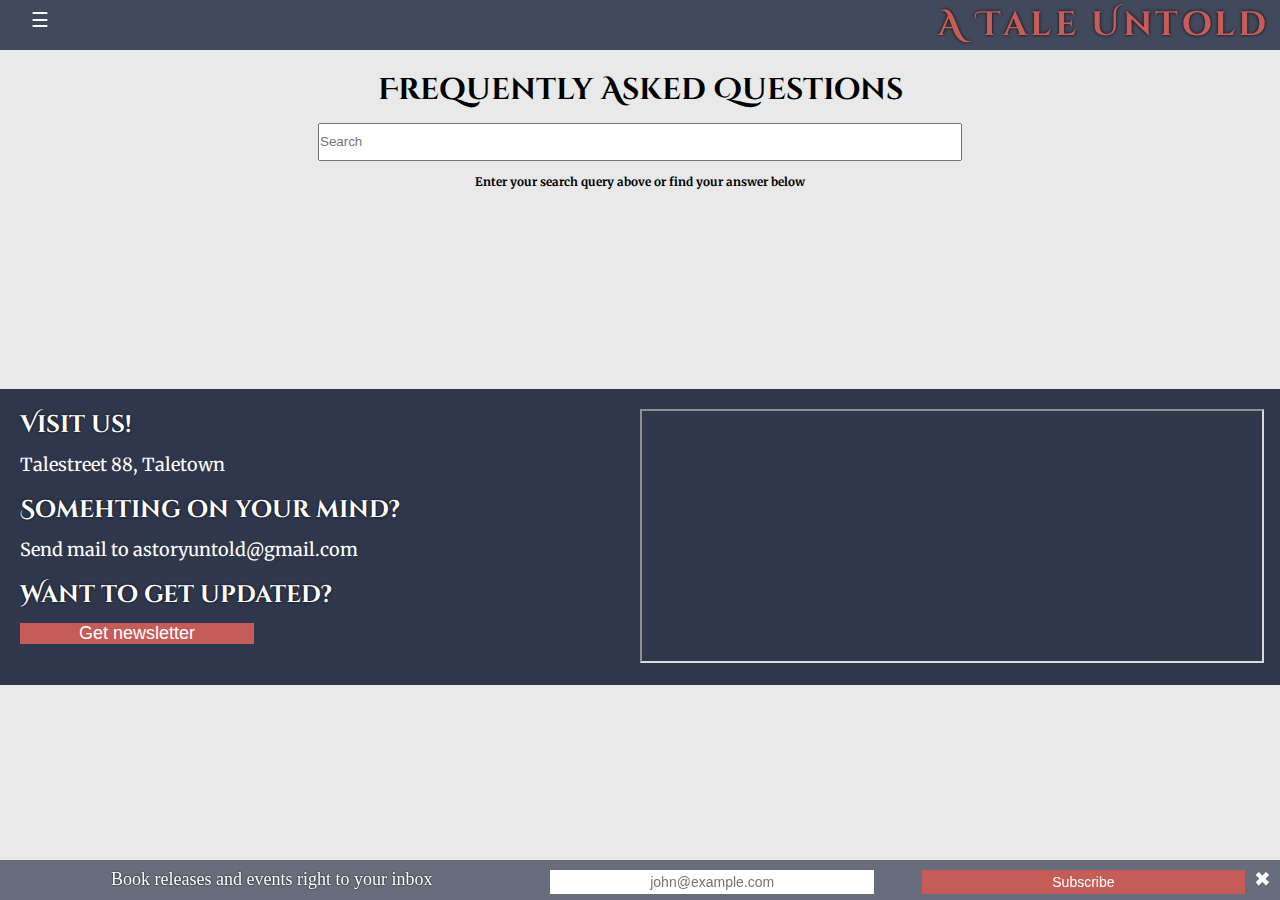
<file: final/ajax.html>
<!DOCTYPE html>
<html>

<head>
    <title>AJAX</title>
    <link rel="stylesheet" href="mustContain.css">
    <link rel="stylesheet" href="ajax.css">
    <meta name="viewport" content="width=device-width, initial-scale=1">
    <link rel="shortcut icon" type="image/png" href="http://www.polyinnovations.com/images/e-book.png" /> </head>

<body>
    <!-- MUST CONTAIN -->
    <nav class="sidenav">
        <ul class="flexThis">
            <button class="sidenavButton">&#10006;</button>
            <li><a href="product.html">Books</a></li>
            <li><a href="ajax.html">FAQ</a></li>
            <li><a href="checkout.html">Checkout</a></li>
        </ul>
    </nav>
    <header class="header">
        <button class="sidenavButton">&#9776;</button>
        <h1>A Tale Untold</h1> </header>
    <div class="newsletter">
        <label for="user-email">Book releases and events right to your inbox <i class="fa fa-arrow-right" aria-hidden="true"></i></label>
        <input type="mail" placeholder="john@example.com" id="user-email">
        <div class="desktopHide"></div>
        <button id="user-send">Subscribe</button>
        <button class="closeNewsletterButton">&#10006;</button>
    </div>
    <!-- END OF MUST CONTAIN -->
    <main>
        <h1>Frequently Asked Questions</h1>
        <form class="search">
            <div class="form">
                <input type="text" id="myInput" class="form-control" placeholder="Search" autocomplete="off">
                <div id="myTable"> </div>
            </div>
        </form>
        <h3>Enter your search query above or find your answer below</h3>
        <ul id="faqContainer"></ul>
    </main>
    <!--    MUST CONTAIN-->
    <footer id="footer">
        <nav>
            <ul>
                <li>
                    <h1>Visit us!</h1>
                    <p>Talestreet 88, Taletown</p>
                    <h1>Somehting on your mind?</h1>
                    <p>Send mail to astoryuntold@gmail.com</p>
                    <h1>Want to get updated?</h1>
                    <button id="getNewsletterToggleButton">Get newsletter</button>
                </li>
                <li>
                    <iframe src="https://www.google.com/maps/embed/v1/place?key=AIzaSyBiRrrqJZsOFt_kSAZdW7U5xzcIQn9B4Ms&q=Space+Needle,Seattle+WA" allowfullscreen> </iframe>
                </li>
            </ul>
        </nav>
    </footer>
    <!--    END OF MUST CONTAIN-->
    <script src="ajax.js"></script>
    <script src="mustContain.js"></script>
    <script src="jquery-3.1.1.js"></script>
    <script src="userMail.js"></script>
    <script src="https://apis.google.com/js/client.js?onload=handleClientLoad"></script>
</body>

</html>
</file>
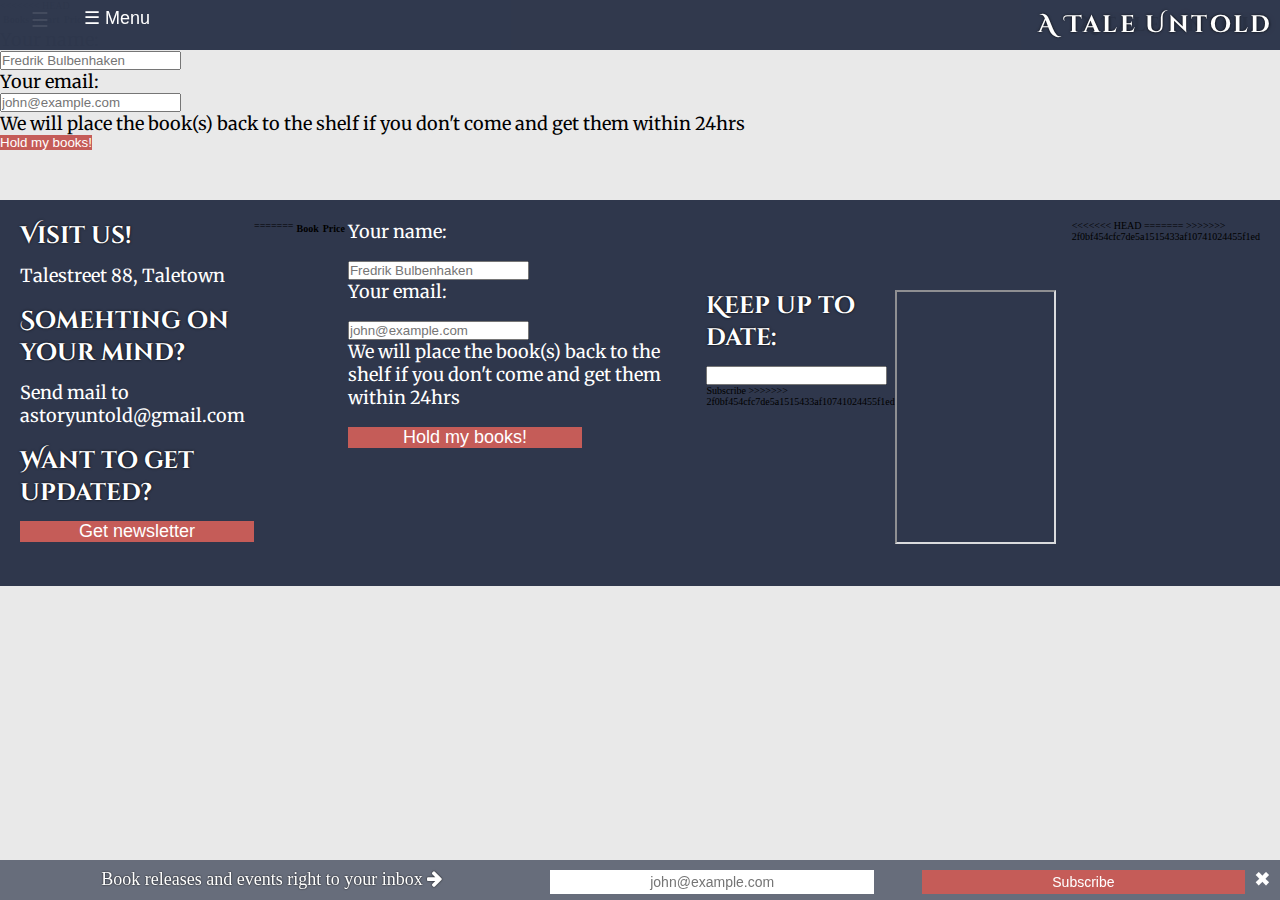
<file: final/checkout.html>
<!DOCTYPE html>
<html lang="en">

<head>
    <meta charset="UTF-8">
    <title>A Tale Untold - Checkout</title>
<<<<<<< HEAD
    <link rel="stylesheet" href="mustContain.css">
    <link href="https://maxcdn.bootstrapcdn.com/font-awesome/4.7.0/css/font-awesome.min.css" rel="stylesheet" integrity="sha384-wvfXpqpZZVQGK6TAh5PVlGOfQNHSoD2xbE+QkPxCAFlNEevoEH3Sl0sibVcOQVnN" crossorigin="anonymous">
    <link rel="stylesheet" href="checkout.css">
    <meta name="viewport" content="width=device-width, initial-scale=1">
    <link rel="shortcut icon" type="image/png" href="http://www.polyinnovations.com/images/e-book.png" /> </head>

<body>
    <!-- MUST CONTAIN -->
    <nav class="sidenav">
        <ul class="flexThis">
            <button class="sidenavButton">&#10006;</button>
            <li><a href="product.html">Books</a></li>
            <li><a href="ajax.html">FAQ</a></li>
            <li><a href="index.html">Home</a></li>
        </ul>
    </nav>
    <header class="header">
        <button class="sidenavButton">&#9776;</button>
        <h1>A Tale Untold</h1> </header>
    <div class="newsletter">
        <label for="user-email">Book releases and events right to your inbox <i class="fa fa-arrow-right" aria-hidden="true"></i></label>
        <input type="mail" placeholder="john@example.com" id="user-email">
        <div class="desktopHide"></div>
        <button id="user-send">Subscribe</button>
        <button class="closeNewsletterButton">&#10006;</button>
    </div>
    <!-- END OF MUST CONTAIN -->
    <div id="flexContainer">
        <table>
            <thead>
                <tr>
                    <th class="headers">Books in cart</th>
                    <th class="headers">Prices</th>
                </tr>
            </thead>
            <tbody id="tableElement"> </tbody>
        </table>
        <div class="registration">
            <p>Your name:</p>
            <input type="text" placeholder="Fredrik Bulbenhaken" id="check-name">
            <p>Your email:</p>
            <input type="email" placeholder="john@example.com" id="check-email">
            <p>We will place the book(s) back to the shelf if you don't come and get them within 24hrs</p>
            <button id="check-send">Hold my books!</button>
        </div>
    </div>
    <!--    MUST CONTAIN-->
    <footer id="footer">
        <nav>
            <ul>
                <li>
                    <h1>Visit us!</h1>
                    <p>Talestreet 88, Taletown</p>
                    <h1>Somehting on your mind?</h1>
                    <p>Send mail to astoryuntold@gmail.com</p>
                    <h1>Want to get updated?</h1>
                    <button id="getNewsletterToggleButton">Get newsletter</button>
                </li>
=======
    <link rel="stylesheet" href="checkout.css">
    <meta name="viewport" content="width=device-width, initial-scale=1"> 
    <link rel="shortcut icon" type="image/png" href="http://www.polyinnovations.com/images/e-book.png"/>
    </head>

<body>
    <nav class="sidenav">
        <ul class="flexThis">
            <button class="sidenavButton">&#10006; Close</button>
            <li><a href="product.html">Order Books</a></li>
            <li><a href="#sidenavLink2">FAQ</a></li>
            <li><a href="index.html">Home & About Us</a></li>
        </ul>
    </nav>
    <header class="flexThis">
        <button class="sidenavButton">&#9776; Menu</button>
        <h1>A Tale Untold</h1> </header>
    <table>
        <thead>
            <tr>
                <th>Book</th>
                <th>Price</th>
            </tr>
        </thead>
        <tbody id="tableElement"> </tbody>
    </table>
    <div class="registration">
       <p>Your name:</p>
        <input type="text" placeholder="Fredrik Bulbenhaken">
        <p>Your email:</p>
        <input type="email" placeholder="john@example.com">
        <p>We will place the book(s) back to the shelf if you don't come and get them within 24hrs</p>
        <button>Hold my books!</button>
    </div>
    
    <footer id="footer">
        <nav>
            <ul>
                 <li class="adminLogin">
                    <h1>Keep up to date:</h1>
                    <input type="mail">
                    <buttton id="subscribe">Subscribe</buttton>
>>>>>>> 2f0bf454cfc7de5a1515433af10741024455f1ed
                <li>
                    <iframe src="https://www.google.com/maps/embed/v1/place?key=AIzaSyBiRrrqJZsOFt_kSAZdW7U5xzcIQn9B4Ms&q=Space+Needle,Seattle+WA" allowfullscreen> </iframe>
                </li>
            </ul>
        </nav>
    </footer>
<<<<<<< HEAD
    <!--    END OF MUST CONTAIN-->
    <script src="mustContain.js"></script>
    <script src="checkout.js"></script>
    <script src="jquery-3.1.1.js"></script>
    <script src="userMail.js"></script>
    <script src="checkoutMail.js"></script>
    <script src="https://apis.google.com/js/client.js?onload=handleClientLoad"></script>
=======
    <script src="checkout.js"></script>
>>>>>>> 2f0bf454cfc7de5a1515433af10741024455f1ed
</body>

</html>
</file>
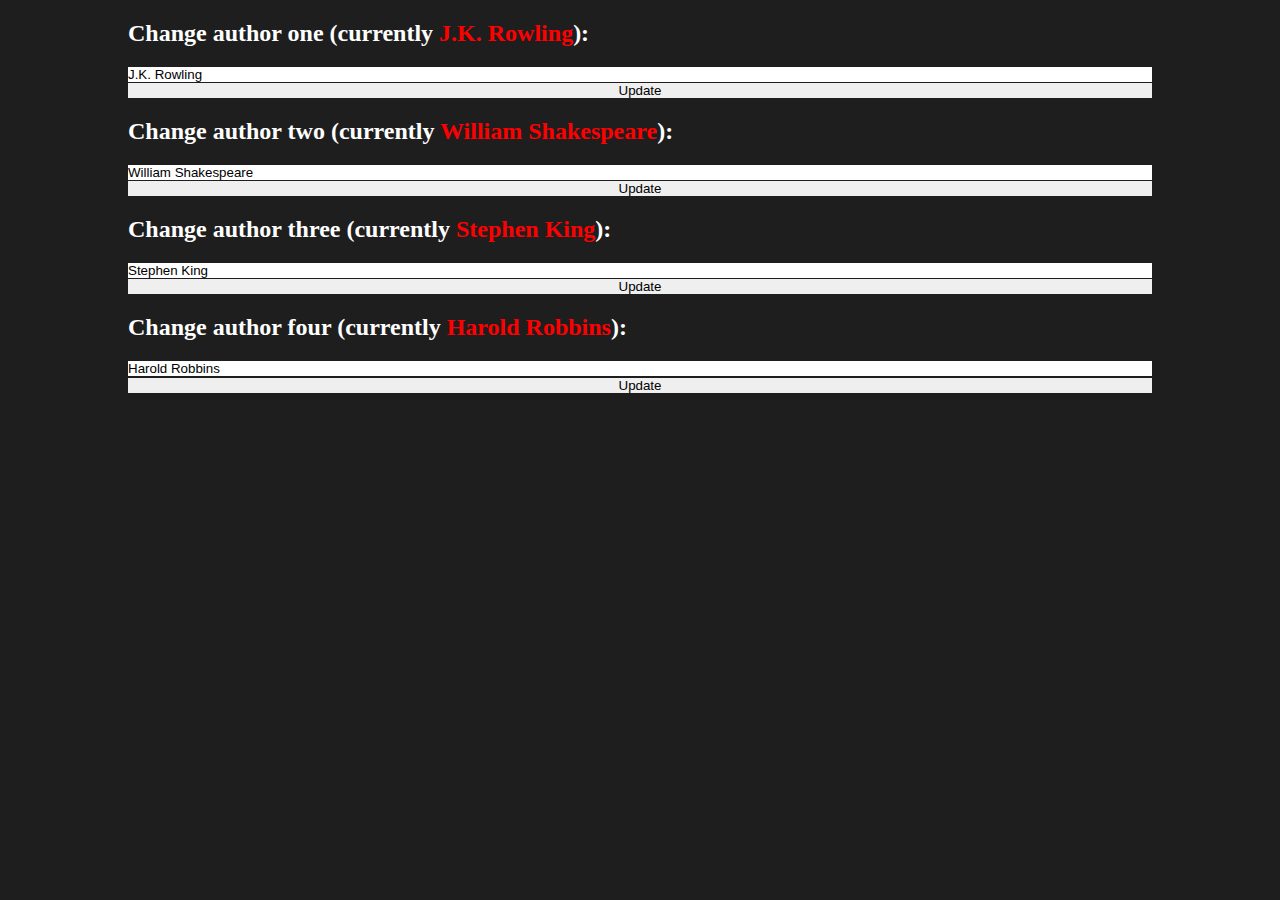
<file: final/cms.html>
<!DOCTYPE html>
<html lang="en">

<head>
    <meta charset="UTF-8">
    <title>CMS - Admin</title>
    <link rel="stylesheet" href="cms.css">
    <meta name="viewport" content="width=device-width, initial-scale=1">
    <link rel="shortcut icon" type="image/png" href="http://www.polyinnovations.com/images/e-book.png" /> </head>

<body>
    <h2>Change author one (currently <span id="previewAuthorOne"></span>):</h2>
    <input type="text" id="contentAuthorOne">
    <button id="updateAuthorOne">Update</button>
    <h2>Change author two (currently <span id="previewAuthorTwo"></span>):</h2>
    <input type="text" id="contentAuthorTwo">
    <button id="updateAuthorTwo">Update</button>
    <h2>Change author three (currently <span id="previewAuthorThree"></span>):</h2>
    <input type="text" id="contentAuthorThree">
    <button id="updateAuthorThree">Update</button>
    <h2>Change author four (currently <span id="previewAuthorFour"></span>):</h2>
    <input type="text" id="contentAuthorFour">
    <button id="updateAuthorFour">Update</button>
    <script src="cms.js"></script>
</body>

</html>
</file>
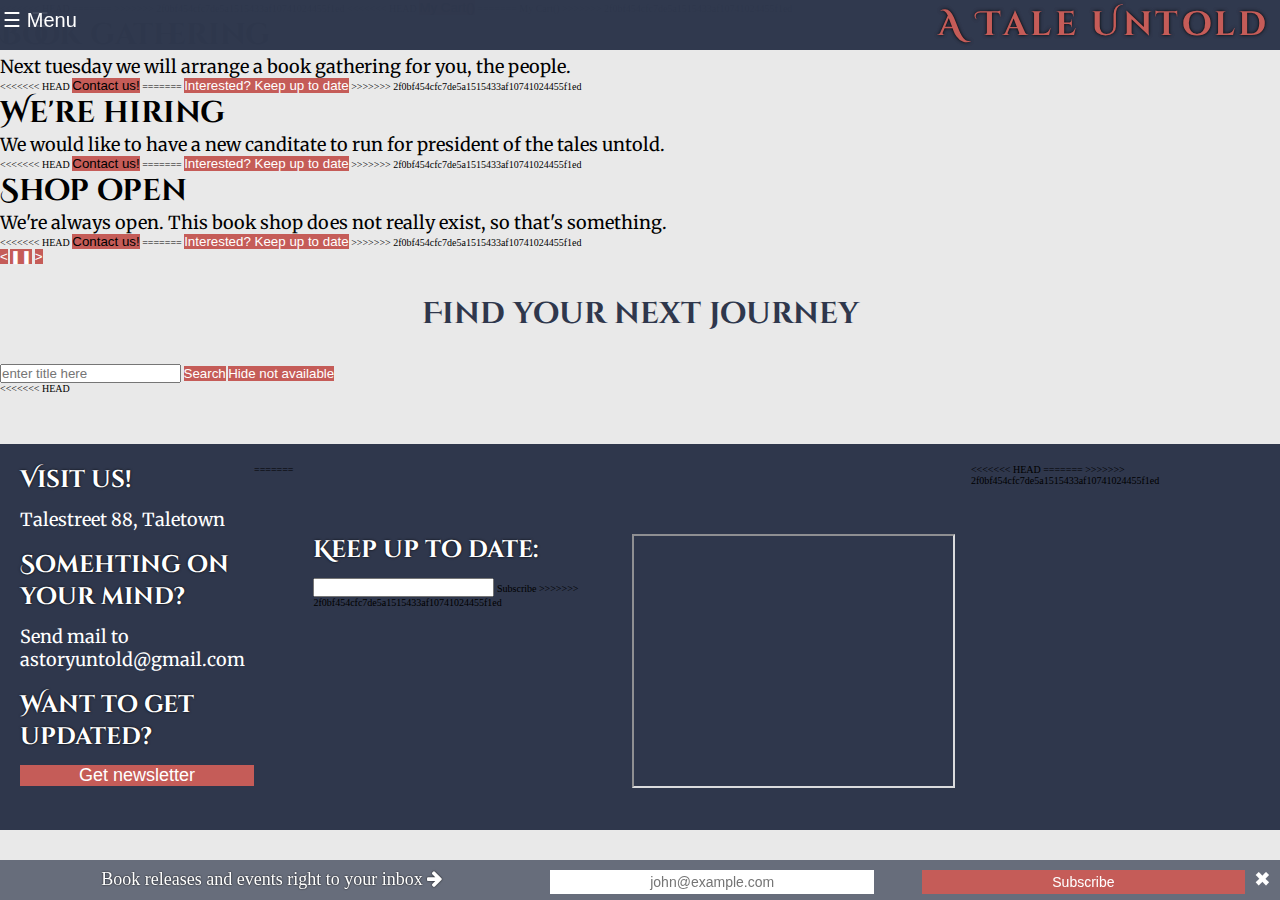
<file: final/product.html>
<!DOCTYPE html>
<html lang="en">

<head>
    <meta charset="UTF-8">
<<<<<<< HEAD
    <title>A Tale Untold - Products</title>
    <link rel="stylesheet" href="mustContain.css">
    <link href="https://maxcdn.bootstrapcdn.com/font-awesome/4.7.0/css/font-awesome.min.css" rel="stylesheet" integrity="sha384-wvfXpqpZZVQGK6TAh5PVlGOfQNHSoD2xbE+QkPxCAFlNEevoEH3Sl0sibVcOQVnN" crossorigin="anonymous">
=======
    <title>A Tale Untold - Order</title>
>>>>>>> 2f0bf454cfc7de5a1515433af10741024455f1ed
    <link rel="stylesheet" href="productstyles.css">
    <meta name="viewport" content="width=device-width, initial-scale=1">
    <link rel="shortcut icon" type="image/png" href="http://www.polyinnovations.com/images/e-book.png" /> </head>

<body>
<<<<<<< HEAD
    <!-- MUST CONTAIN -->
    <nav class="sidenav">
        <ul class="flexThis">
            <button class="sidenavButton">&#10006;</button>
            <li><a href="product.html">Books</a></li>
            <li><a href="ajax.html">FAQ</a></li>
            <li><a href="checkout.html">Checkout</a></li>
        </ul>
    </nav>
    <header class="header">
        <button class="sidenavButton">&#9776;</button>
        <h1>A Tale Untold</h1> </header>
    <div class="newsletter">
        <label for="user-email">Book releases and events right to your inbox <i class="fa fa-arrow-right" aria-hidden="true"></i></label>
        <input type="mail" placeholder="john@example.com" id="user-email">
        <div class="desktopHide"></div>
        <button id="user-send">Subscribe</button>
        <button class="closeNewsletterButton">&#10006;</button>
    </div>
    <!-- END OF MUST CONTAIN -->
    <button class="orderBooksButton"><a href="checkout.html" target="_blank">My Cart(<span id="bookCounterElement"></span>)</a></button>
=======
    <!-- MUST CONTAIN --><a href="#order" class="orderBooksButton">My Cart(<span id="bookCounterElement"></span>)</a>
    <nav class="sidenav">
        <ul class="flexThis">
            <button class="sidenavButton">&#10006; Close</button>
            <li><a href="#sidenavLink1">Order Books</a></li>
            <li><a href="#sidenavLink2">About Us</a></li>
            <li><a href="#sidenavLink3">Public</a></li>
        </ul>
    </nav>
    <header class="flexThis">
        <button class="sidenavButton">&#9776; Menu</button>
        <h1>A Tale Untold</h1> </header>
    <!-- END MUST CONTAIN -->
>>>>>>> 2f0bf454cfc7de5a1515433af10741024455f1ed
    <div class="slidesContainer">
        <ul id="slides">
            <li class="slide showing">
                <h1>Book gathering</h1>
                <p>Next tuesday we will arrange a book gathering for you, the people.</p>
<<<<<<< HEAD
                <button><a href="#footer">Contact us!</a></button>
=======
                <button>Interested? Keep up to date</button>
>>>>>>> 2f0bf454cfc7de5a1515433af10741024455f1ed
            </li>
            <li class="slide">
                <h1>We're hiring</h1>
                <p>We would like to have a new canditate to run for president of the tales untold.</p>
<<<<<<< HEAD
                <button><a href="#footer">Contact us!</a></button>
=======
                <button>Interested? Keep up to date</button>
>>>>>>> 2f0bf454cfc7de5a1515433af10741024455f1ed
            </li>
            <li class="slide">
                <h1>Shop open</h1>
                <p>We're always open. This book shop does not really exist, so that's something. </p>
<<<<<<< HEAD
                <button><a href="#footer">Contact us!</a></button>
=======
                <button>Interested? Keep up to date</button>
>>>>>>> 2f0bf454cfc7de5a1515433af10741024455f1ed
            </li>
        </ul>
        <div class="buttons">
            <button id="previous">&lt;</button>
            <button id="pause">&#10074;&#10074;</button>
            <button id="next">&gt;</button>
        </div>
    </div>
    <h1 class="title"> Find your next journey</h1>
    <div id="filter">
        <input type="text" id="userInput" placeholder="enter title here" name="userInput">
        <button id="submitButton">Search</button>
        <button id="hideNotAvailable">Hide not available</button>
    </div>
    <p id="searchResult" class="lesserTitle"></p>
    <div class="previewerContainer hidden">
        <div id="viewerCanvas"></div>
    </div>
    <ul id="container" class="container"></ul>
    <h3 class="lesserTitle" id="previewAuthorOne"></h3>
    <ul id="authorOneContainer" class="container containerSize"></ul>
    <h3 class="lesserTitle" id="previewAuthorTwo"></h3>
    <ul id="authorTwoContainer" class="container containerSize"></ul>
    <h3 class="lesserTitle" id="previewAuthorThree"></h3>
    <ul id="authorThreeContainer" class="container containerSize"></ul>
    <h3 class="lesserTitle" id="previewAuthorFour"></h3>
    <ul id="authorFourContainer" class="container containerSize"></ul>
<<<<<<< HEAD
    <!--    MUST CONTAIN-->
    <footer id="footer">
        <nav>
            <ul>
                <li>
                    <h1>Visit us!</h1>
                    <p>Talestreet 88, Taletown</p>
                    <h1>Somehting on your mind?</h1>
                    <p>Send mail to astoryuntold@gmail.com</p>
                    <h1>Want to get updated?</h1>
                    <button id="getNewsletterToggleButton">Get newsletter</button>
                </li>
=======
    <script type="text/javascript" src="https://www.google.com/books/jsapi.js"></script>
    <script src="productscript.js"></script>
    <footer id="footer">
        <nav>
            <ul>
                 <li class="adminLogin">
                    <h1>Keep up to date:</h1>
                    <input type="mail">
                    <buttton id="subscribe">Subscribe</buttton>
>>>>>>> 2f0bf454cfc7de5a1515433af10741024455f1ed
                <li>
                    <iframe src="https://www.google.com/maps/embed/v1/place?key=AIzaSyBiRrrqJZsOFt_kSAZdW7U5xzcIQn9B4Ms&q=Space+Needle,Seattle+WA" allowfullscreen> </iframe>
                </li>
            </ul>
        </nav>
    </footer>
<<<<<<< HEAD
    <!--    END OF MUST CONTAIN-->
    <script src="mustContain.js"></script>
    <script type="text/javascript" src="https://www.google.com/books/jsapi.js"></script>
    <script src="productscript.js"></script>
    <script src="jquery-3.1.1.js"></script>
    <script src="userMail.js"></script>
    <script src="https://apis.google.com/js/client.js?onload=handleClientLoad"></script>
=======
>>>>>>> 2f0bf454cfc7de5a1515433af10741024455f1ed
</body>

</html>
</file>
<file: final/mustContain.css>
/*MUST CONTAIN*/


/*Fonts to use for the website*/

@import url('https://fonts.googleapis.com/css?family=Cinzel+Decorative|Merriweather');

/*font-family: 'Merriweather', serif;
font-family: 'Cinzel Decorative', cursive;*/


/*CSS RESETTER*/

h1,
h3,
h6,
body,
button,
input,
p,
a,
ol,
ul,
li {
    margin: 0;
    padding: 0;
    list-style: none;
    text-decoration: none;
    color: black;
}

body {
    font-size: 10px;
    background-color:  rgb(233, 233, 233);
}

header {
    height: 5em;
    background-color: rgba( 0, 0, 0, 0);
    line-height: 5em;
    transition: 1s;
    position: fixed;
    top: 0;
    width: 100%;
    left: 0;
    z-index: 1;
}



h1 {
    font-size: 2em;
    font-family: 'Cinzel Decorative', cursive;
}

p {
    font-size: 1.8em;
}

header h1 {
    position: fixed;
    right: 0.3em;
    text-shadow: 0 0 0.1em rgba(0, 0, 0, 1);
    letter-spacing: 0.1em;
    font-size: 2em;
    color: #c55c58;
}

h3,
h6,
p {
    font-family: 'Merriweather', serif;
}

input {
    color: black;
}

button {
    background-color: #c55c58;
    border: none;
    cursor: pointer;
    transition: 0.5s;
    color: white;
}

button:focus,
input:focus {
    outline: 0;
}


/*End of CSS Resetter*/


/*Scrollbar design*/

.container::-webkit-scrollbar,
body::-webkit-scrollbar,
.sidenav::-webkit-scrollbar {
    width: 0.5em;
    background-color: rgb(50, 50, 50)
}

.container > li::-webkit-scrollbar {
    width: 1em;
}

.container::-webkit-scrollbar-track,
body::-webkit-scrollbar-track,
.container > li::-webkit-scrollbar-track {
    -webkit-box-shadow: inset 0 0 6px rgba(0, 0, 0, 0.3);
}

.container::-webkit-scrollbar-thumb {
    background-color: darkgrey;
    outline: 1px solid black;
}

.container > li::-webkit-scrollbar-thumb {
    background-color: rgba(30, 30, 30, 0.4);
    outline: 1px solid black;
}

body::-webkit-scrollbar-thumb {
    background-color: rgb(150, 150, 150);
    outline: 1px solid rgb(150, 150, 150);
    border-image: 0.5em;
}


/*End of scrollbar design*/


/*Dropdown Menu*/

.sidenavButton {
    top: 0.4em;
    position: absolute;
    z-index: 100;
    background: none;
    border: none;
    color: white;
    font-size: 2em;
    cursor: pointer;
    width: 4em;
}

.sidenavButton:focus {
    outline: none;
}


/*Sidenav*/

.sidenav {
    position: fixed;
    top: 0;
    left: 0;
    transition: 1.5s;
    width: 100%;
    height: 0;
    z-index: 10;
    overflow-x: hidden;
    background-color: rgba(50, 50, 50, 1);
}

.sidenavOpen {
    height: 100%;
}

.sidenav > ul > li {
    margin-top: 2em;
    flex-basis: 80%;
    text-align: center;
    font-size: 2.4em;
    font-weight: 800;
    padding: 1.5em;
}

.sidenav > ul > li > a {
    display: block;
    color: white;
    transition: 0.3s;
    height: 3em;
    line-height: 3em;
}

.sidenav > ul > li > a:hover {
    color: rgb(100, 100, 100);
}


/*End of dropdown menu*/


/*Newsletter popup*/

.newsletter {
    position: fixed;
    width: 100%;
    display: flex;
    flex-wrap: wrap;
    bottom: 0;
    left: 0;
    background-color: rgba(47, 55, 76, 0.7);
    height: 6em;
    align-items: center;
    transition: 0.5s;
    overflow: hidden;
    padding-left: 0.3em;
    animation: fadein 3s;
    z-index: 1;
    color: white;
}

.newsletter > label,
.newsletter > input,
.newsletter > div,
.newsletter > button:nth-of-type(1) {
    flex-basis: 42%;
    line-height: 1.em;
    height: 1.7em;
    border: none;
    text-align: center;
    width: 100%;
    font-size: 1.4em;
}
.newsletter > label {
    font-size: 1.4em;
    text-shadow: 0 0 0.1em black;
}


.newsletter > button:nth-of-type(2) {
    position: absolute;
    top: 0;
    right: 0.6em;
    font-size: 2em;
    background-color: transparent;
}

.closeNewsletter {
    height: 0;
}


/*End of Newsletter popup*/


/*Footer*/

#footer {
    margin-top: 5em;
    background-color: #2F374C;
    text-align: left;
    padding: 2em;
}

#footer h1 {
    font-size: 2.4em;
    color: white;
    text-shadow: 0 0 0.1em black;
    margin-bottom: 0.5em;
}

#footer p {
    color: white;
    margin-bottom: 1em;
}

#footer ul {
    display: flex;
    flex-direction: column;
}

#footer ul li {
    flex: 1;
}

#footer button {
    width: 13em;
    font-size: 1.8em;
    margin-bottom: 1em;
}

#footer ul li iframe {
    height: 25em;
    width: 100%;
    opacity: 0.9;
}




/* Menu END OF MUST CONTAIN */


/*Desktop settings*/

@media (min-width: 690px) and (max-width: 900px) {
    main > .centerContainer {
        flex-direction: row;
    }
    h1 {
        font-size: 3em;
    }
    header h1 {
        font-size: 3.4em;
    }
    #about > div:nth-of-type(2) {
        flex-direction: row;
    }
    #footer ul {
        flex-direction: row;
    }
    .newsletter > label {
    font-size: 1.8em;
        margin-top: 0.5em;
}
}

@media (min-width: 901px) {
    .desktopHide {
        display: none;
    }
    main > .centerContainer {
        flex-direction: row;
    }
    h1 {
        font-size: 3em;
    }
    header h1 {
        font-size: 3.4em;
    }
    .newsletter {
        align-items: center;
        height: 4em;
    }
    .newsletter > h3,
    .newsletter > input,
    .newsletter > div,
    .newsletter > button:nth-of-type(1) {
        flex: 1;
        line-height: 1.em;
        margin: 0.7em 2.7em 0.4em 0.7em;
        height: 1.7em;
        border: none;
        text-align: center;
    }
    .closeNewsletter {
        height: 0;
    }
    .newsletter > button:nth-of-type(2) {
        top: 0.35em;
        right: 0.6em;
    }
    .newsletter > h3 {
        font-size: 1.5em;
    }
    #about > div:nth-of-type(2) {
        flex-direction: row;
    }
    #footer ul {
        flex-direction: row;
    }
    .newsletter > label {
    font-size: 1.8em;
        margin-top: 0.5em;
}
}
.headerScrolled {
    background-color:rgba(47, 55, 76, 0.9);
}

/*End of Desktop settings*/
</file>
<file: final/ajax.css>
/*
ul > li:hover {
    background-color: rgba(30, 30, 30, 0.4)
}
*/
header {
        background-color:rgba(47, 55, 76, 0.9);

}

main {
    margin-top: 7em;
    text-align: center;
    margin-bottom: 20em;
}
main li {
    margin-top: 0.3em;
    font-size: 2em;
    cursor: pointer;
    color: #c55c58;
    text-shadow: 0 0 0.01em black;
}


.answer {
    border-bottom: 0.1em solid black;
    margin: 1em 0 1em 0;
    color: black;
    padding: 1em;
    font-size: 18px;
    width: 90%;
    text-align: left;
    margin: 0 auto;
    display: none;
}

.displayAnswer {
    display: block;
}

.color{
	background-color: black;
	

}


.form-control{
    margin: 1em;
	width: 80%;
	height: 2.5em;
}

@media (min-width: 690px) and (max-width: 900px) {
    .form-control {
        width: 50%;
    }
    .answer {
        width: 50%;
    }
    
}

@media (min-width: 901px) {
    .form-control {
        width: 50%;
    }
    .answer {
        width: 50%;
    }
    
}
.headerScrolled {
    background-color:rgba(47, 55, 76, 0.9);
}
</file>
<file: final/checkout.css>
<<<<<<< HEAD
body {
    background-color: rgb(230, 230, 230);
}

header {
    background-color: rgba(47, 55, 76, 0.9);
=======
@import url('https://fonts.googleapis.com/css?family=Cinzel+Decorative|Merriweather');
body,
html,
li,
ul,
ol,
h1,
h3,
h6,
a {
    padding: 0;
    margin: 0;
    list-style: none;
    color: black;
    text-decoration: none;
}

h1 {
    font-family: 'Cinzel Decorative', cursive;
}

h3,
h6,
p {
    font-family: 'Merriweather', serif;
}

button:focus,
input:focus {
    outline: 0;
    color: white;
}

body {
    text-align: center;
    font-size: 10px;
    background-color: rgb(30, 30, 30);
    color: rgb(0, 0, 0);
}

.container::-webkit-scrollbar,
body::-webkit-scrollbar,
.sidenav::-webkit-scrollbar {
    width: 0.5em;
    background-color: rgb(50, 50, 50)
}

header {
    height: 5em;
    line-height: 5em;
    position: fixed;
    top: 0;
    width: 100%;
    left: 0;
    z-index: 1;
    background-color: rgba(50, 50, 50, 0.94)
}

h1 {
    text-shadow: 0 0 0.2em black;
    font-size: 2em;
}

header h1 {
    position: fixed;
    right: 0.44em;
    letter-spacing: 0.1em;
    font-size: 2em;
    color: #c55c58;
>>>>>>> 2f0bf454cfc7de5a1515433af10741024455f1ed
}

.title {
    color: rgb(220, 220, 220);
    margin: 1em;
}

.lesserTitle {
    margin: 1em;
    color: rgb(160, 160, 160);
    font-size: 2em;
    font-weight: 800;
    text-align: left;
}

<<<<<<< HEAD
.headers {
    color: #c55c58;
    text-shadow: none;
}

=======
>>>>>>> 2f0bf454cfc7de5a1515433af10741024455f1ed
table {
    font-family: arial, sans-serif;
    border-collapse: collapse;
    width: 100%;
    margin-top: 3em;
<<<<<<< HEAD
    font-size: 2em;
    color: white;
    text-shadow: 0 0 0.1em black, 0 0 0.2em black, 0 0 0.3em black;
=======
    font-size: 2.4em;
    color: white;
    text-shadow: 0 0 0.1em black;
>>>>>>> 2f0bf454cfc7de5a1515433af10741024455f1ed
}

td,
th {
    text-align: left;
    padding: 0.6em;
}

<<<<<<< HEAD
tr:nth-child(even) {
    background-color: rgba(47, 55, 76, 0.9);
    box-shadow: 0 0 0.3em black inset;
=======
tr:nth-child(odd) {
    background-color: rgba(200, 200, 200, 0.3);
}

tr:nth-child(even) {
    background-color: rgba(150, 150, 150, 0.3);
>>>>>>> 2f0bf454cfc7de5a1515433af10741024455f1ed
}

.registration {
    display: flex;
    flex-wrap: wrap;
<<<<<<< HEAD
}

.registration * {
    margin: 1em;
=======
    justify-content: center;
>>>>>>> 2f0bf454cfc7de5a1515433af10741024455f1ed
}

.registration > input {
    flex-basis: 80%;
    color: black;
<<<<<<< HEAD
=======
    text-align: center;
>>>>>>> 2f0bf454cfc7de5a1515433af10741024455f1ed
    height: 1.5em;
    line-height: 1.5em;
}

.registration > p {
    flex-basis: 80%;
<<<<<<< HEAD
    font-size: 1.8em;
=======
    color: white;
    font-size: 1.4em;
>>>>>>> 2f0bf454cfc7de5a1515433af10741024455f1ed
}

.registration > button {
    flex-basis: 50%;
<<<<<<< HEAD
    font-size: 2em;
=======
>>>>>>> 2f0bf454cfc7de5a1515433af10741024455f1ed
    margin-bottom: 1em;
}

input::-webkit-input-placeholder {
    color: rgb(150, 150, 150);
    font-size: 1.4em;
}

<<<<<<< HEAD
=======
.sidenavButton {
    top: 0.364em;
    left: 0.6em;
    position: absolute;
    background: none;
    border: none;
    color: white;
    font-size: 2em;
    cursor: pointer;
    width: 5em;
}

.sidenavButton:focus {
    outline: none;
}


/*Sidenav*/

.sidenav {
    position: fixed;
    top: 0;
    left: 0;
    transition: 1.5s;
    width: 100%;
    height: 0;
    z-index: 10;
    overflow-x: hidden;
    background-color: rgba(50, 50, 50, 1);
}

.sidenavOpen {
    height: 100%;
}

.sidenav > ul > li {
    margin-top: 2em;
    flex-basis: 80%;
    text-align: center;
    font-size: 2.4em;
    font-weight: 800;
    padding: 1.5em;
}

.sidenav > ul > li > a {
    display: block;
    color: white;
    transition: 0.3s;
    height: 3em;
    line-height: 3em;
}

.sidenav > ul > li > a:hover {
    color: rgb(100, 100, 100);
}
#footer {
    margin-top: 5em 0 0 0;
    padding: 0;
    text-align: center;
    background-color: rgb(50, 50, 50);
}

#footer * {
    opacity: 0.9;
}

#footer #subscribe {
    width: 100%;
    background-color: white;
    color: black;
    width: 90%;
    align-self: center;
    font-size: 1.8em;
    cursor: pointer;
}

#footer #subscribe:hover {
    opacity: 0.5;
}
#footer h1 {
    font-size: 24px;
    color: white;
    text-shadow: 0 0 1px black;
}

#footer nav ul {
    display: flex;
    flex-direction: column;
}

#footer nav ul li {
    flex: 1;
}

#footer nav ul li iframe {
    margin: 2%;
    height: 25em;
    width: 80%;
    opacity: 0.9;
}

.adminLogin {
    display: flex;
    flex-direction: column;
}

.adminLogin > * {
    margin: 1em;    
}

>>>>>>> 2f0bf454cfc7de5a1515433af10741024455f1ed

/* Menu END OF MUST CONTAIN */

@media (min-width: 690px) and (max-width: 900px) {
<<<<<<< HEAD
    table {
        width: 80%;
=======
    header h1 {
        font-size: 3.4em;
    }
    footer nav ul {
        flex-direction: row;
    }
    .slide {
        padding: 22em 2em 0 2em;
>>>>>>> 2f0bf454cfc7de5a1515433af10741024455f1ed
    }
    .registration > input {
        flex-basis: 50%;
    }
<<<<<<< HEAD
}

@media (min-width: 901px) {
    table {
        width: 80%;
=======
    
    #footer nav ul {
        flex-direction: row;
    }
}

@media (min-width: 901px) {
    header h1 {
        font-size: 3.4em;
    }
    #footer nav ul {
        flex-direction: row;
>>>>>>> 2f0bf454cfc7de5a1515433af10741024455f1ed
    }
    .registration > input {
        flex-basis: 50%;
    }
<<<<<<< HEAD
=======
   
>>>>>>> 2f0bf454cfc7de5a1515433af10741024455f1ed
}

@-webkit-keyframes fadein {
    from {
        opacity: 0;
    }
    to {
        opacity: 1;
    }
}

@-webkit-keyframes fadeout {
    from {
        opacity: 1;
    }
    to {
        opacity: 0;
    }
}
</file>
<file: final/cms.css>
body {
    background-color: rgb(30, 30, 30);
    color: white;
    display: flex;
    flex-wrap: wrap;
    justify-content: center;
    margin: 0;
    padding: 0;
}
button, input {
    border: none;
    padding: 0;
    margin: 0;
}

button:hover {
    opacity: 0.5;
    cursor: pointer;
}

body * {
    flex-basis: 80%;
}

button {
    margin-top: 0.1em;
}

#updateAll {
    margin-top: 1em;
}
span {
    color: red;
}
</file>
<file: final/productstyles.css>
<<<<<<< HEAD
body {
    background-color: rgb(230, 230, 230);
}

header {
    background-color: rgba(47, 55, 76, 0.9);
}

.title {
    color: #2F374C;
    margin: 1em;
    text-align: center;
=======
@import url('https://fonts.googleapis.com/css?family=Cinzel+Decorative|Merriweather');
body,
html,
li,
ul,
ol,
h1,
h3,
h6,
a {
    padding: 0;
    margin: 0;
    list-style: none;
    color: black;
    text-decoration: none;
}

h1 {
    font-family: 'Cinzel Decorative', cursive;
}

h3,
h6,
p {
    font-family: 'Merriweather', serif;
}

button:focus,
input:focus {
    outline: 0;
    color: white;
}

body {
    text-align: center;
    font-size: 10px;
    background-color: rgb(30, 30, 30);
    color: rgb(0, 0, 0);
}



.container::-webkit-scrollbar,
body::-webkit-scrollbar,
.sidenav::-webkit-scrollbar {
    width: 0.5em;
    background-color: rgb(50, 50, 50)
}

.container > li::-webkit-scrollbar {
    width: 1em;
}

.container::-webkit-scrollbar-track,
body::-webkit-scrollbar-track,
.container > li::-webkit-scrollbar-track {
    -webkit-box-shadow: inset 0 0 6px rgba(0, 0, 0, 0.3);
}

.container::-webkit-scrollbar-thumb {
    background-color: darkgrey;
    outline: 1px solid black;
}

.container > li::-webkit-scrollbar-thumb {
    background-color: rgba(30, 30, 30, 0.4);
    outline: 1px solid black;
}

body::-webkit-scrollbar-thumb {
    background-color: rgb(150, 150, 150);
    outline: 1px solid rgb(150, 150, 150);
    border-image: 0.5em;
}

header {
    height: 5em;
    line-height: 5em;
    position: fixed;
    top: 0;
    width: 100%;
    left: 0;
    z-index: 1;
    background-color: rgba(50, 50, 50, 0.94)
}

h1 {
    text-shadow: 0 0 0.2em black;
    font-size: 2em;
}

header h1 {
    position: fixed;
    right: 0.3em;
    letter-spacing: 0.1em;
    font-size: 2em;
    color: #c55c58;
}

.title {
    color: rgb(220, 220, 220);
    margin: 1em;
>>>>>>> 2f0bf454cfc7de5a1515433af10741024455f1ed
}

.lesserTitle {
    margin: 1em;
<<<<<<< HEAD
    color: #2F374C;
=======
    color: rgb(160, 160, 160);
>>>>>>> 2f0bf454cfc7de5a1515433af10741024455f1ed
    font-size: 2em;
    font-weight: 800;
    text-align: left;
}

#filter {
    display: -webkit-box;
    display: -ms-flexbox;
    display: flex;
    flex-wrap: wrap;
    justify-content: center;
}

#filter input {
    border: none;
    padding: 0.2em;
    font-size: 2em;
<<<<<<< HEAD
    color: white;
    text-align: center;
    background-color: rgba(47, 55, 76, 0.9);
=======
    text-align: center;
    background-color: rgba(200, 200, 200, 0.8);
>>>>>>> 2f0bf454cfc7de5a1515433af10741024455f1ed
    flex-basis: 80%;
    transition: 0.5s;
}

#filter input::-webkit-input-placeholder {
    color: white;
}

<<<<<<< HEAD
=======
.adminLogin {
    color: gray;
    opacity: 0.6;
}

.adminLogin input {
    text-align: center;
    opacity: 0.6;
}

.adminLogin button {
    opacity: 0.6;
}

>>>>>>> 2f0bf454cfc7de5a1515433af10741024455f1ed
#filter input:hover,
#filter input:focus,
.slide button:hover,
.slide button:focus {
<<<<<<< HEAD
    background-color: rgba(47, 55, 76, 0.7)
=======
    background-color: rgba(255, 255, 255, 0.3);
>>>>>>> 2f0bf454cfc7de5a1515433af10741024455f1ed
}

#filter button,
.slide button {
    border: none;
    cursor: pointer;
    transition: 0.5s;
<<<<<<< HEAD
    background-color: #c55c58;
=======
    background-color:  #c55c58;
>>>>>>> 2f0bf454cfc7de5a1515433af10741024455f1ed
    font-weight: 800;
    color: white;
    text-shadow: 0 0 0.1em black;
}

#filter * {
    margin: 0 0.2em 0.5em 0.2em;
}

#filter button:hover {
    opacity: 0.7;
}

#filter button:nth-of-type(1) {
    flex-basis: 40%;
}

#filter button:nth-of-type(2) {
    flex-basis: 40%;
}

#container,
#authorOneContainer,
#authorTwoContainer,
#authorThreeContainer,
#authorFourContainer {
    display: flex;
}

.container {
    height: 0;
<<<<<<< HEAD
    background-color: rgba(47, 55, 76, 1);
=======
    background-color: rgba(50, 50, 50, 0.6);
>>>>>>> 2f0bf454cfc7de5a1515433af10741024455f1ed
    overflow-x: scroll;
    transition: 2s;
}

.containerSize {
    height: 40em;
}

#container > li,
#authorOneContainer > li,
#authorTwoContainer > li,
#authorThreeContainer > li,
#authorFourContainer > li {
    min-width: 30em;
    margin: 0.5%;
    padding: 0.5%;
<<<<<<< HEAD
    background-color: rgba(230, 230, 230, 0.5);
    -webkit-animation: fadein 1s;
    animation: fadein 1s;
    overflow-y: scroll;
    text-align: center;
=======
    background-color: rgba(155, 155, 155, 0.7);
    -webkit-animation: fadein 1s;
    animation: fadein 1s;
    overflow-y: scroll;
>>>>>>> 2f0bf454cfc7de5a1515433af10741024455f1ed
}

#container > li > h3,
#authorOneContainer > li > h3,
#authorTwoContainer > li > h3,
#authorThreeContainer > li > h3,
#authorFourContainer > li > h3 {
    font-size: 2.4em;
}

#container > li > h6,
#authorOneContainer > li > h6,
#authorTwoContainer > li > h6,
#authorThreeContainer > li > h6,
#authorFourContainer > li > h6 {
    font-size: 2em;
    font-weight: 200;
}

#container > li > a,
#authorOneContainer > li > a,
#authorTwoContainer > li > a,
#authorThreeContainer > li > a,
<<<<<<< HEAD
#authorFourContainer > li > a {
=======
#authorFourContainer > li > a{
>>>>>>> 2f0bf454cfc7de5a1515433af10741024455f1ed
    display: block;
    font-size: 2.3em;
    width: 50%;
    margin: 0 auto;
    color: white;
    font-weight: 800;
    cursor: pointer;
<<<<<<< HEAD
    background-color: #c55c58;
=======
    background-color: rgb(80, 30, 30);
>>>>>>> 2f0bf454cfc7de5a1515433af10741024455f1ed
}

.orderBooksButton {
    visibility: hidden;
    position: fixed;
    animation: fadein 2s;
    right: 0.7em;
    bottom: 1em;
    font-size: 2.4em;
    padding: 0.5em;
    z-index: 15;
    color: white;
    font-weight: 800;
    cursor: pointer;
<<<<<<< HEAD
    background-color: #c55c58;
    border: 0.1em solid rgb(180, 180, 180);
}

.orderBooksButton a {
    color: white;
}

=======
    background-color: rgb(80, 30, 30);
    border: 0.1em solid rgb(180, 180, 180);
}

>>>>>>> 2f0bf454cfc7de5a1515433af10741024455f1ed
.orderBooksButtonDisplay {
    visibility: visible;
}

<<<<<<< HEAD
=======


>>>>>>> 2f0bf454cfc7de5a1515433af10741024455f1ed
#container > li > img,
#authorOneContainer > li > img,
#authorTwoContainer > li > img,
#authorThreeContainer > li > img,
#authorFourContainer > li > img {
<<<<<<< HEAD
    border: 0.5em solid rgba(0, 0, 0, 0.3);
=======
    border: 0.5em solid rgba(255, 255, 255, 1);
>>>>>>> 2f0bf454cfc7de5a1515433af10741024455f1ed
}

#container > li.notAvailable > a,
#authorOneContainer > li.notAvailable > a,
#authorTwoContainer > li.notAvailable > a,
#authorThreeContainer > li.notAvailable > a,
#authorFourContainer > li.notAvailable > a {
    background: none;
<<<<<<< HEAD
    color: rgb(50, 50, 50);
=======
    color: darkgray;
>>>>>>> 2f0bf454cfc7de5a1515433af10741024455f1ed
    pointer-events: none;
}

#container > li > p.viewDescriptionContent,
#authorOneContainer > li > p.viewDescriptionContent,
#authorTwoContainer > li > p.viewDescriptionContent,
#authorThreeContainer > li > p.viewDescriptionContent,
#authorFourContainer > li > p.viewDescriptionContent,
#container > li > p.viewDescriptionContentUser,
#authorOneContainer > li > p.viewDescriptionContentUser,
#authorTwoContainer > li > p.viewDescriptionContentUser,
#authorThreeContainer > li > p.viewDescriptionContentUser,
#authorFourContainer > li > p.viewDescriptionContentUser {
    display: none;
    font-size: 1.5em;
}

#container > li >p.viewDescriptionContentDisplayed,
#authorOneContainer > li > p.viewDescriptionContentDisplayed,
#authorTwoContainer > li > p.viewDescriptionContentDisplayed,
#authorThreeContainer > li > p.viewDescriptionContentDisplayed,
#authorFourContainer > li > p.viewDescriptionContentDisplayed,
#container > li >p.viewDescriptionContentDisplayedUser,
#authorOneContainer > li > p.viewDescriptionContentDisplayedUser,
#authorTwoContainer > li > p.viewDescriptionContentDisplayedUser,
#authorThreeContainer > li > p.viewDescriptionContentDisplayedUser,
#authorFourContainer > li > p.viewDescriptionContentDisplayedUser {
    display: block;
}

#container > li > button,
#authorOneContainer > li > button,
#authorTwoContainer > li > button,
#authorThreeContainer > li > button,
#authorFourContainer > li > button {
    display: block;
    background: none;
    cursor: pointer;
    border: none;
    font-weight: 600;
    margin: 1em auto;
}

#container > li > button.previewButton,
#authorOneContainer > li > button.previewButton,
#authorTwoContainer > li > button.previewButton,
#authorThreeContainer > li > button.previewButton,
#authorFourContainer > li > button.previewButton {
    color: white;
    text-shadow: 0 0 0.1em black;
    font-size: 2em;
}


/*previewer popup*/

.previewerContainer {
    display: flex;
    position: fixed;
    width: 100%;
    height: 100%;
    flex-wrap: wrap;
    justify-content: center;
    top: 0;
    z-index: 10;
    background-color: rgba(0, 0, 0, 0.8);
}

.previewerContainer > #viewerCanvas {
    flex-basis: 80%;
}

.hidden {
    display: none;
}


/*previewer*/

#slides {
    position: relative;
    height: 75vh;
    list-style-type: none;
    text-align: left;
}

.slide {
    position: absolute;
    left: 0;
    top: 0;
    padding: 16em 1em 0 1em;
    width: 100%;
    height: 100%;
    opacity: 0;
    -webkit-transition: opacity 1s;
    -moz-transition: opacity 1s;
    -o-transition: opacity 1s;
    transition: opacity 1s;
    box-sizing: border-box;
    background: #333;
    color: #fff;
    background-size: cover;
}

.showing {
    opacity: 1;
}

.controls {
    display: none;
}

.slide {
    background-position: center;
    background-attachment: fixed;
    background-repeat: no-repeat;
}

.slide:nth-of-type(1) {
    background-image: url("https://images.unsplash.com/photo-1447023029226-ef8f6b52e3ea?dpr=1.5&auto=compress,format&fit=crop&w=767&h=511&q=80&cs=tinysrgb&crop=");
}

.slide:nth-of-type(2) {
    background-image: url("https://images.unsplash.com/photo-1457369804613-52c61a468e7d?dpr=1.5&auto=compress,format&fit=crop&w=767&h=511&q=80&cs=tinysrgb&crop=");
}

.slide:nth-of-type(3) {
    background-image: url("https://images.unsplash.com/photo-1474366521946-c3d4b507abf2?dpr=1.5&auto=compress,format&fit=crop&w=767&h=511&q=80&cs=tinysrgb&crop=")
}

.slide h1,
.slide p,
.slide button {
    color: white;
    text-shadow: 0 0 0.1em black;
    font-weight: 800;
}

<<<<<<< HEAD
.slide button a {
    color: white;
    display: block;
}

=======
>>>>>>> 2f0bf454cfc7de5a1515433af10741024455f1ed
.slide h1 {
    font-size: 3.4em;
}

.slide p {
    font-size: 2.4em;
}

.slide button {
<<<<<<< HEAD
    font-size: 2em;
    color: black;
    background-color: #c55c58;
    font-weight: 800;
    width: 70%;
    margin-top: 1em;
=======
    font-size: 2.4em;
    color: black;
    background-color:  #c55c58;
    font-weight: 800;
>>>>>>> 2f0bf454cfc7de5a1515433af10741024455f1ed
    color: white;
}

#next,
#previous,
#pause {
    flex: 1;
    background: rgba(50, 50, 50, 0.6);
    border: none;
    height: 2em;
    cursor: pointer;
    color: rgb(170, 170, 170);
    transition: 0.6s;
    font-size: 2em;
}

#next:hover,
#previous:hover,
#pause:hover {
    background-color: rgba(0, 0, 0, 0.6);
}

.controls:hover,
.controls:focus {
    background: #eee;
    color: #333;
}

.slidesContainer {
    position: relative;
}

.buttons {
    position: absolute;
    width: 100%;
    bottom: 0;
    display: flex;
}
<<<<<<< HEAD
=======
#footer {
    margin-top: 5em 0 0 0;
    padding: 0;
    text-align: center;
    background-color: rgb(50, 50, 50);
}

#footer * {
    opacity: 0.9;
}

#footer #subscribe {
    width: 100%;
    background-color: white;
    color: black;
    width: 90%;
    align-self: center;
    font-size: 1.8em;
    cursor: pointer;
}

#footer #subscribe:hover {
    opacity: 0.5;
}
#footer h1 {
    font-size: 24px;
    color: white;
    text-shadow: 0 0 1px black;
}

#footer nav ul {
    display: flex;
    flex-direction: column;
}

#footer nav ul li {
    flex: 1;
}

#footer nav ul li iframe {
    margin: 2%;
    height: 25em;
    width: 80%;
    opacity: 0.9;
}

.adminLogin {
    display: flex;
    flex-direction: column;
}

.adminLogin > * {
    margin: 1em;    
}



/*Menu MUST CONTAIN */

.sidenavButton {
    top: 0.364em;
    left: 0.6em;
    position: absolute;
    background: none;
    border: none;
    color: white;
    font-size: 2em;
    cursor: pointer;
    width: 5em;
}

.sidenavButton:focus {
    outline: none;
}


/*Sidenav*/

.sidenav {
    position: fixed;
    top: 0;
    left: 0;
    transition: 1.5s;
    width: 100%;
    height: 0;
    z-index: 10;
    overflow-x: hidden;
    background-color: rgba(50, 50, 50, 1);
}

.sidenavOpen {
    height: 100%;
}

.sidenav > ul > li {
    margin-top: 2em;
    flex-basis: 80%;
    text-align: center;
    font-size: 2.4em;
    font-weight: 800;
    padding: 1.5em;
}

.sidenav > ul > li > a {
    display: block;
    color: white;
    transition: 0.3s;
    height: 3em;
    line-height: 3em;
}

.sidenav > ul > li > a:hover {
    color: rgb(100, 100, 100);
}
>>>>>>> 2f0bf454cfc7de5a1515433af10741024455f1ed


/* Menu END OF MUST CONTAIN */

@media (min-width: 690px) and (max-width: 900px) {
    header h1 {
        font-size: 3.4em;
    }
    #footer nav ul {
        flex-direction: row;
    }
    .slide {
        padding: 22em 2em 0 2em;
    }
}

@media (min-width: 901px) {
    header h1 {
        font-size: 3.4em;
    }
    #footer nav ul {
        flex-direction: row;
    }
    .slide {
        padding: 22em 2em 0 2em;
    }
}

@-webkit-keyframes fadein {
    from {
        opacity: 0;
    }
    to {
        opacity: 1;
    }
}

@-webkit-keyframes fadeout {
    from {
        opacity: 1;
    }
    to {
        opacity: 0;
    }
}
</file>
